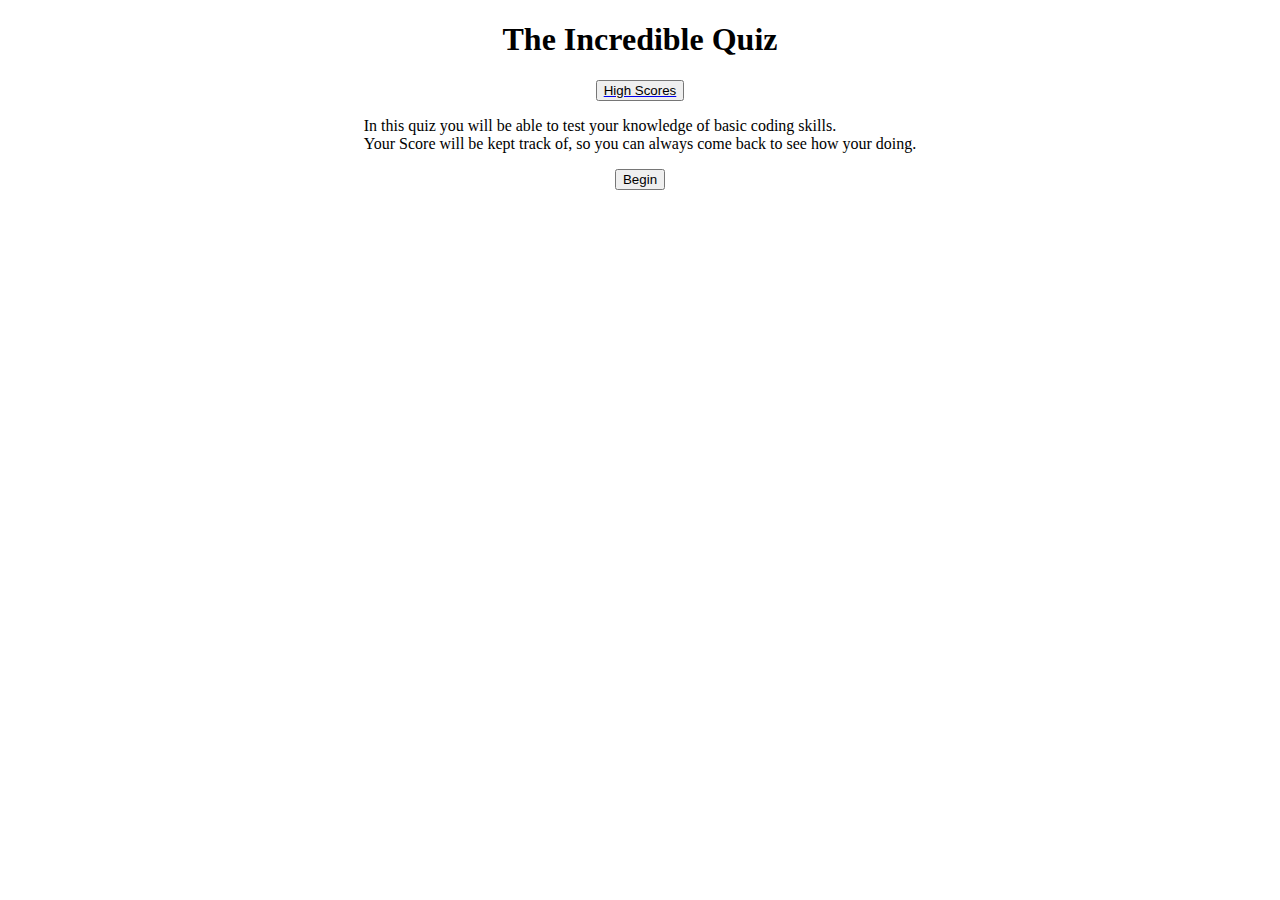
<file: index.html>
<!DOCTYPE html>
<html lang="en">

<head>
    <meta charset="UTF-8">
    <meta name="viewport" content="width=device-width, initial-scale=1.0">
    <title>The Incredible Quiz</title>
    <link rel="stylesheet" href="assets/css/style.css">
</head>


<body>
    <header>
        <h1>The Incredible Quiz</h1>

        <div id="high-scores"><a href='high-scores.html'><button>High Scores</button></a>
        </div>

        <div id="timer">
        </div>
    </header>

    <section>
            <p>In this quiz you will be able to test your knowledge of basic coding skills.<br>
        Your Score will be kept track of, so you can always come back to see how your doing.</p>
            <button id="start-button">Begin</button>
    </section>

    <section id="quiz">
        <h3 id="inquiry"></h3>
        <ul>
            <li id = "possible1"></li>
            <a class="separator">------------------------------------------------------------------</a>
            <li id = "possible2"></li>
            <a class="separator">------------------------------------------------------------------</a>
            <li id = "possible3"></li>
            <a class="separator">------------------------------------------------------------------</a>
            <li id = "possible4"></li>
        </ul>
    </section>
    <footer>
    </footer>
    <script src="assets/js/script.js"></script>
</body>
</file>
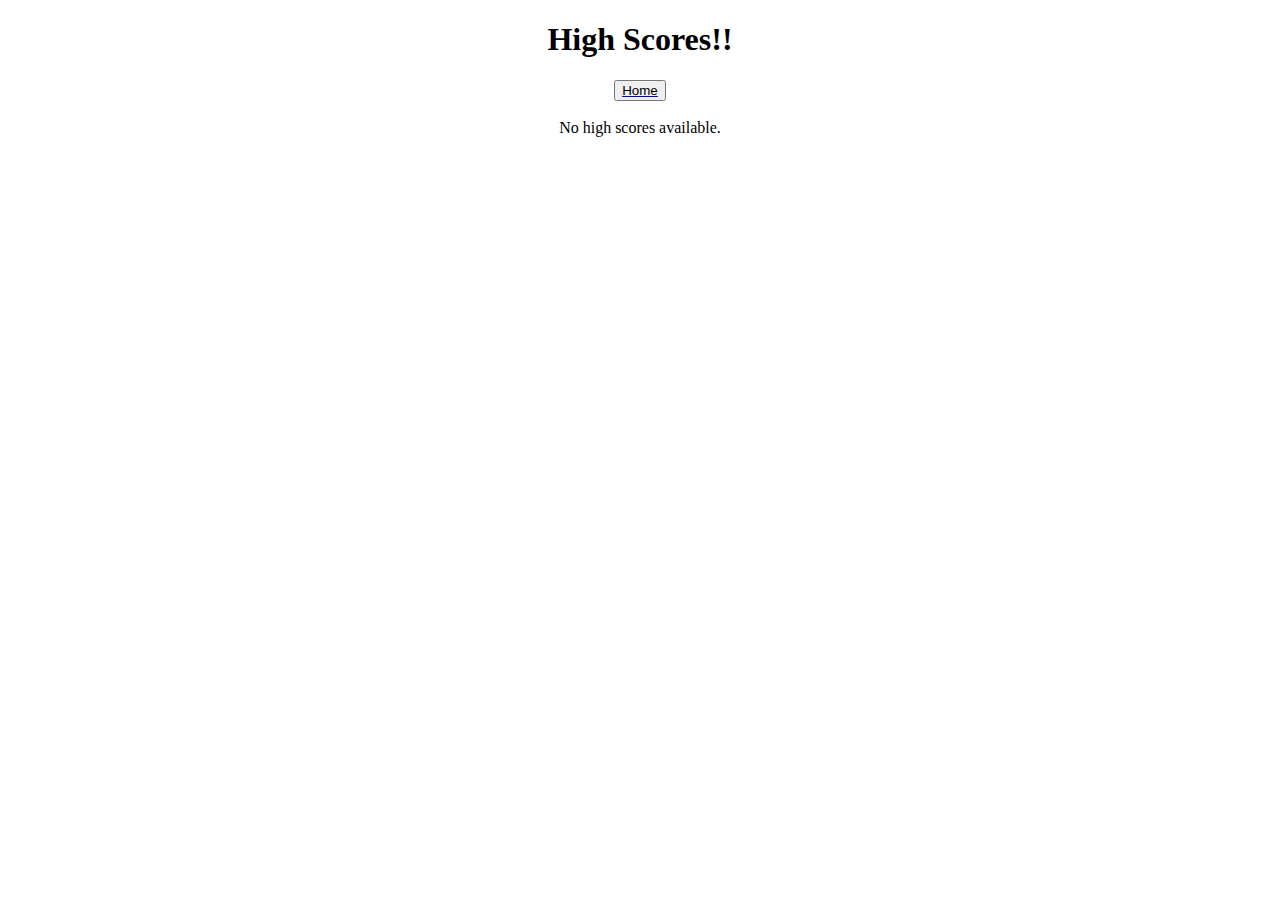
<file: high-scores.html>
<!DOCTYPE html>
<html lang="en">
<head>
    <meta charset="UTF-8">
    <meta name="viewport" content="width=device-width, initial-scale=1.0">
    <title>High Scores</title>
    <link rel="stylesheet" href="assets/css/style.css">

</head>

<header>
    <h1>High Scores!!</h1>
</header>
<body>
    <div id="home"><a href="index.html"><button id="home-button">Home</button></a></div>
    <br>
    <div id="high-scores-container">
    </div>
<script src="./assets/js/high-scores.js"></script>
</body>
</html>
</file>
<file: assets/css/style.css>
body {
    display: flex;
    flex-direction: column;
    align-items: center;
    justify-content: top;
    height: 100vh;
    margin: 0;
}

h1 {
    text-align: center;
}

button {
    display: block;
    margin: 0 auto;
}

#high-scores-container {
  text-align: center;
  top: 25%;
}

#quiz {
    text-align: center;
}

#inquiry {
    margin: 0 auto;
    margin-bottom: 20px;
}

ul {
    list-style: none;
    padding: 0;
    text-align: center;
}

li {
    text-align: center;
    margin: 5px 0;
}

.separator {
    display: none;
}
</file>
